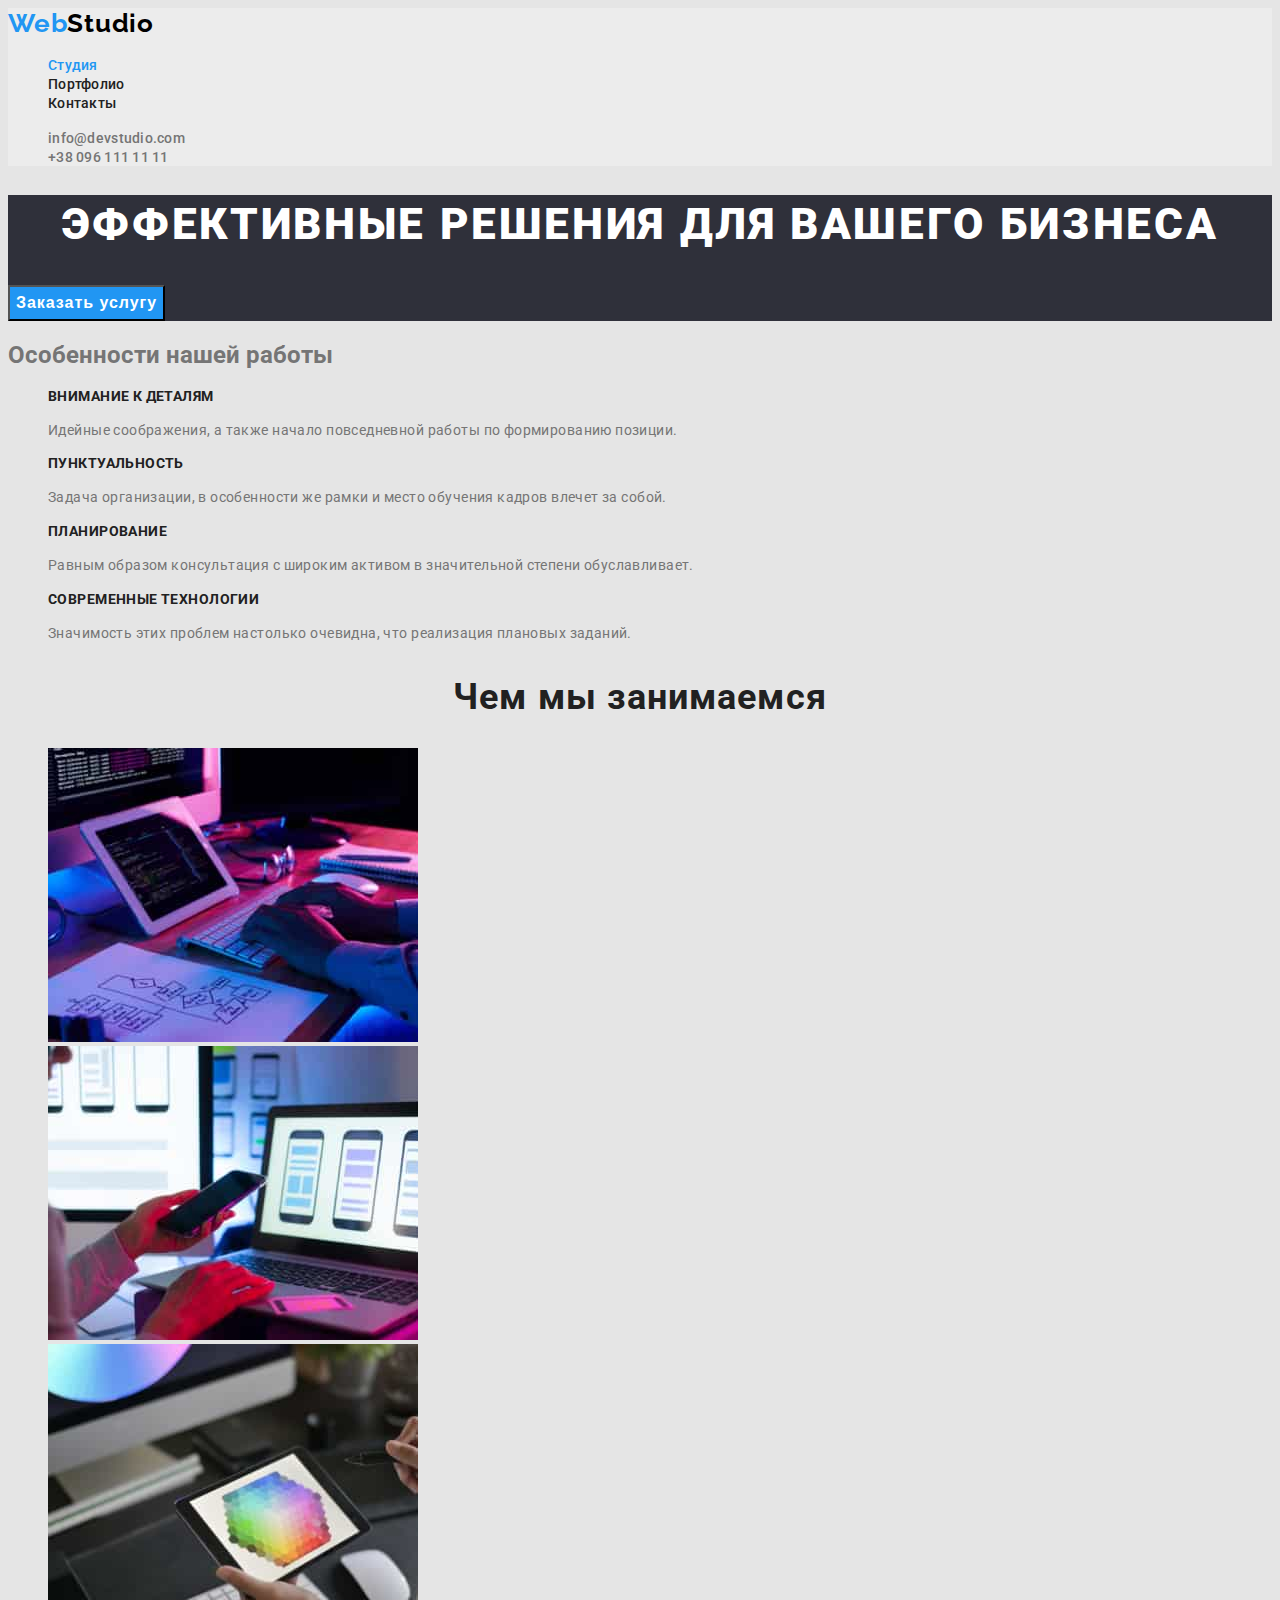
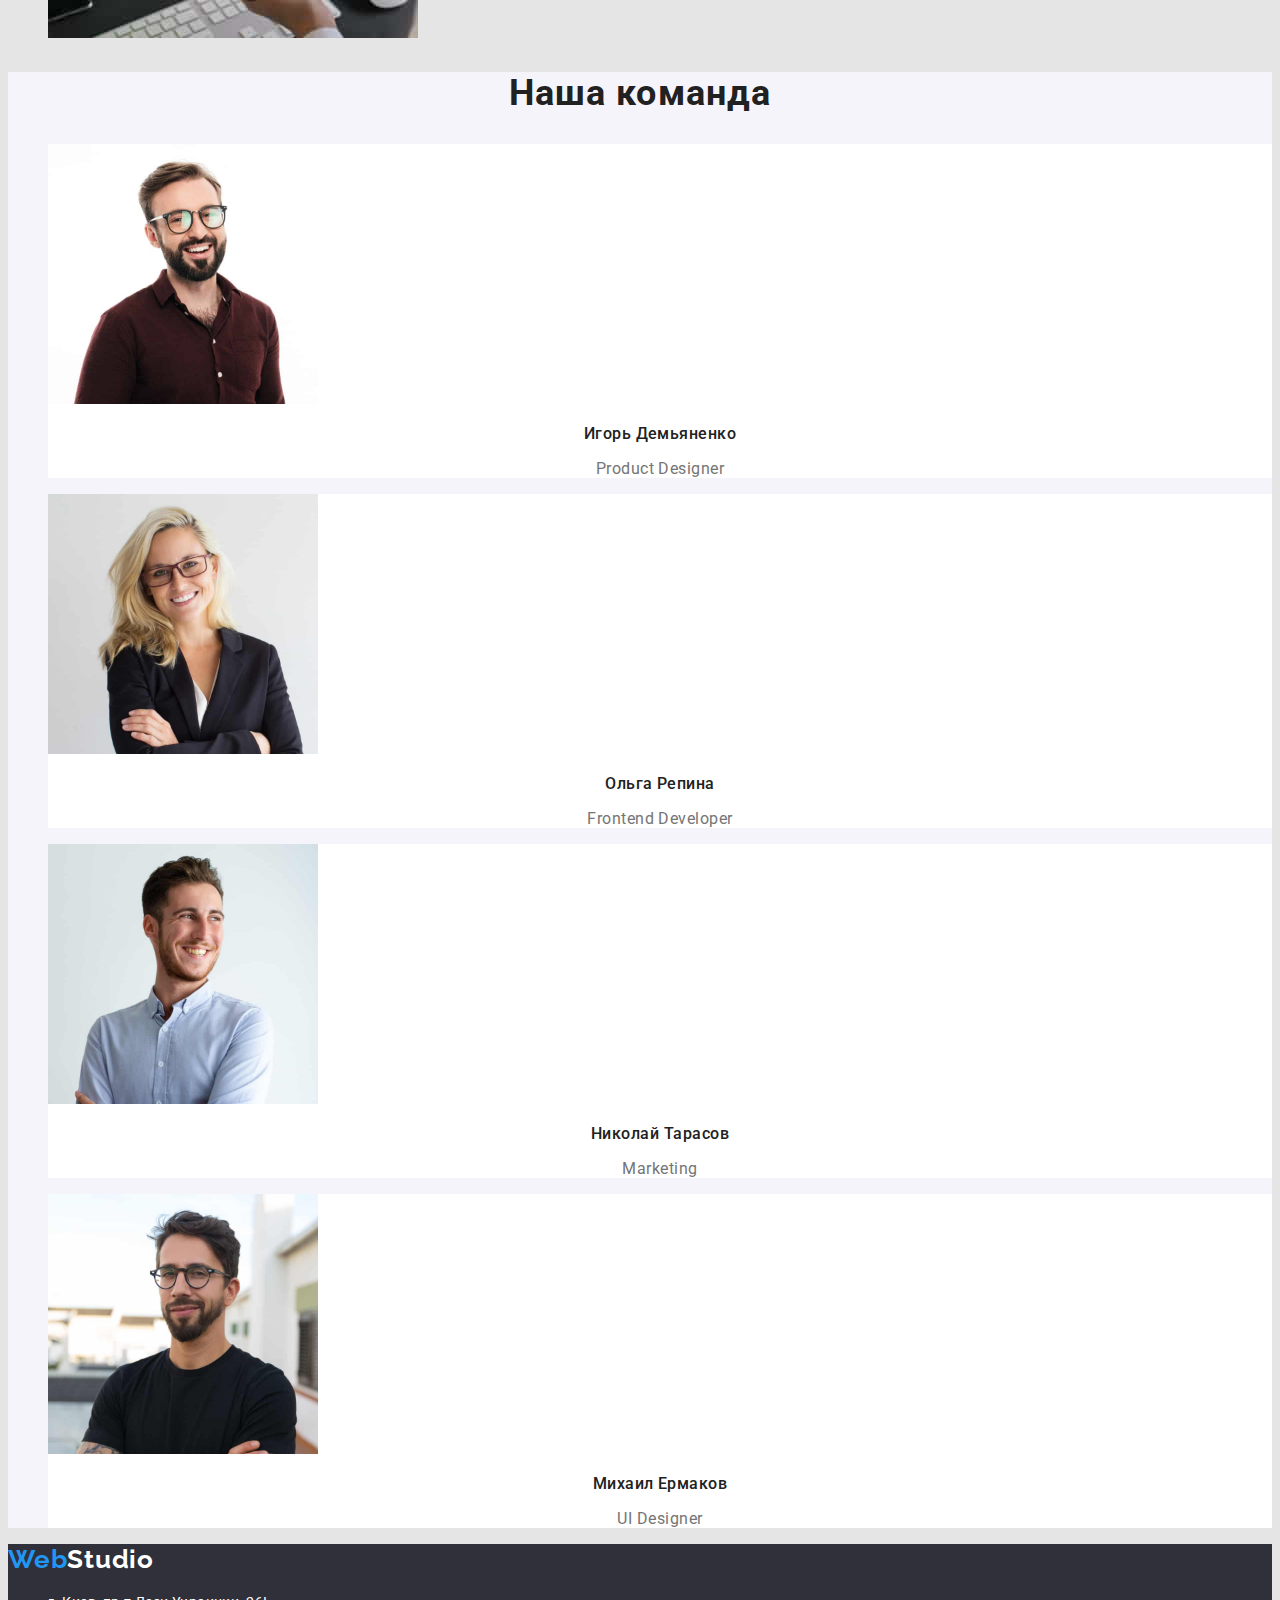
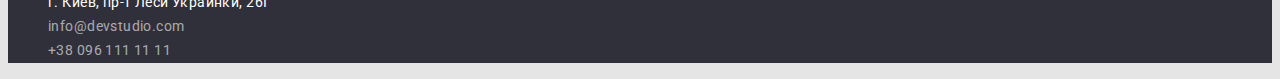
<file: index.html>
<!DOCTYPE html>
<html lang="ru">
<head>
    <meta charset="UTF-8">
    <meta http-equiv="X-UA-Compatible" content="IE=edge">
    <meta name="viewport" content="width=device-width, initial-scale=1.0">
    <title>Студия</title>
    <link rel="preconnect" href="https://fonts.googleapis.com">
    <link rel="preconnect" href="https://fonts.gstatic.com" crossorigin>
    <link href="https://fonts.googleapis.com/css2?family=Raleway:wght@700&family=Roboto:wght@400;500;700;900&display=swap"
        rel="stylesheet">
    <link rel="stylesheet" href="./css/styles.css">
</head>
<body>
    <!-- ШАПКА СТОРІНКИ -->
    <header class="header">
        <a class="header-logo" href="./index.html"><span class="logo-part">Web</span>Studio</a>
        <nav>
        <ul class="menu-list">
            <li><a href="./index.html" class="menu-link current">Студия</a></li>
            <li><a href="./portfolio.html" class="menu-link">Портфолио</a></li>
            <li><a href="" class="menu-link">Контакты</a></li>
        </ul>
        </nav>
        <ul>
            <li><a class="contact-info" href="mailto:info@devstudio.com">info@devstudio.com</a></li>
            <li><a class="contact-info" href="tel:+380961111111">+38 096 111 11 11</a></li>
        </ul>
    </header>
    <!-- НАПОВНЕННЯ СТОРІНКИ ОСНОВНИМ ТЕКСТОМ-->
    <main>
    <!-- Блок назви і кнопка -->
        <section class="hero">
            <h1 class="hero-title">Эффективные решения для вашего бизнеса</h1>
            <button type="button" class="button">Заказать услугу</button>
        </section>
    <!-- Блок загальної інформації -->
        <section class="specific">
            <h2>Особенности нашей работы</h2>
            <ul class="specific-list">
                <li>
                    <h3 class="subtitle">Внимание к деталям</h3>
                    <p class="subtitle-list">Идейные соображения, а также начало повседневной работы по формированию позиции.</p>
                </li>

                <li>
                    <h3 class="subtitle">Пунктуальность</h3>
                    <p class="subtitle-list">Задача организации, в особенности же рамки и место обучения кадров влечет за собой.</p>
                </li>

                <li>
                    <h3 class="subtitle">Планирование</h3>
                    <p class="subtitle-list">Равным образом консультация с широким активом в значительной степени обуславливает.</p>
                </li>

                <li>
                    <h3 class="subtitle">Современные технологии</h3>
                    <p class="subtitle-list">Значимость этих проблем настолько очевидна, что реализация плановых заданий.</p>
                </li>
            </ul>
        </section>
    <!-- Ілюстративні зображення -->
    <section class="images">
        <h2 class="section-image">Чем мы занимаемся</h2>
        <ul>
            <li>
                <img src="./images/boxone.jpg" alt="фото планшета с клавиатурой" width="370">
            </li>

            <li>
                <img src="./images/boxtwo.jpg" alt="фото планшета с клавиатурой" width="370">
            </li>

            <li>
                <img src="./images/boxthree.jpg" alt="фото планшета с клавиатурой" width="370">
            </li>
        </ul>
    </section>
    <!-- Дані про виконавців -->
    <section class="workers">
        <h2 class="section-staff">Наша команда</h2>
        <ul>
            <li class="worker-card">
                <img src="./images/workerone.jpg" alt="изображение мужчины" width="270" height="260">
                <h3 class="name-list">Игорь Демьяненко</h3>
                <p class="proff">Product Designer</p>
            </li>
            <li class="worker-card">
                <img src="./images/workertwo.jpg" alt="изображение женщины" width="270" height="260">
                <h3 class="name-list">Ольга Репина</h3>
                <p class="proff">Frontend Developer</p>
            </li>
            <li class="worker-card">
                <img src="./images/workerthree.jpg" alt="изображение мужчины" width="270" height="260">
                <h3 class="name-list">Николай Тарасов</h3>
                <p class="proff">Marketing</p>
            </li>
            <li class="worker-card">
                <img src="./images/workerfour.jpg" alt="изображение мужчины" width="270" height="260">
                <h3 class="name-list">Михаил Ермаков</h3>
                <p class="proff">UI Designer</p>
            </li>
        </ul>
    </section>
    </main>
    <!-- ПІДВАЛ СТОРІНКИ -->
    <footer class="footer">
        <a href="" class="down-logo"><span class="logo-part">Web</span>Studio</a>
        <address>
        <ul>
            <li><a href="" class="place" target="_blank" rel="noopener noreferrer">г. Киев, пр-т Леси Украинки, 26І</a></li>
            <li><a href="mailto:info@devstudio.com" class="contact-item">info@devstudio.com</a></li>
            <li><a href="tel:+380961111111" class="contact-item">+38 096 111 11 11</a></li>
        </ul>
        </address>
    </footer>
</body>
</html>
</file>
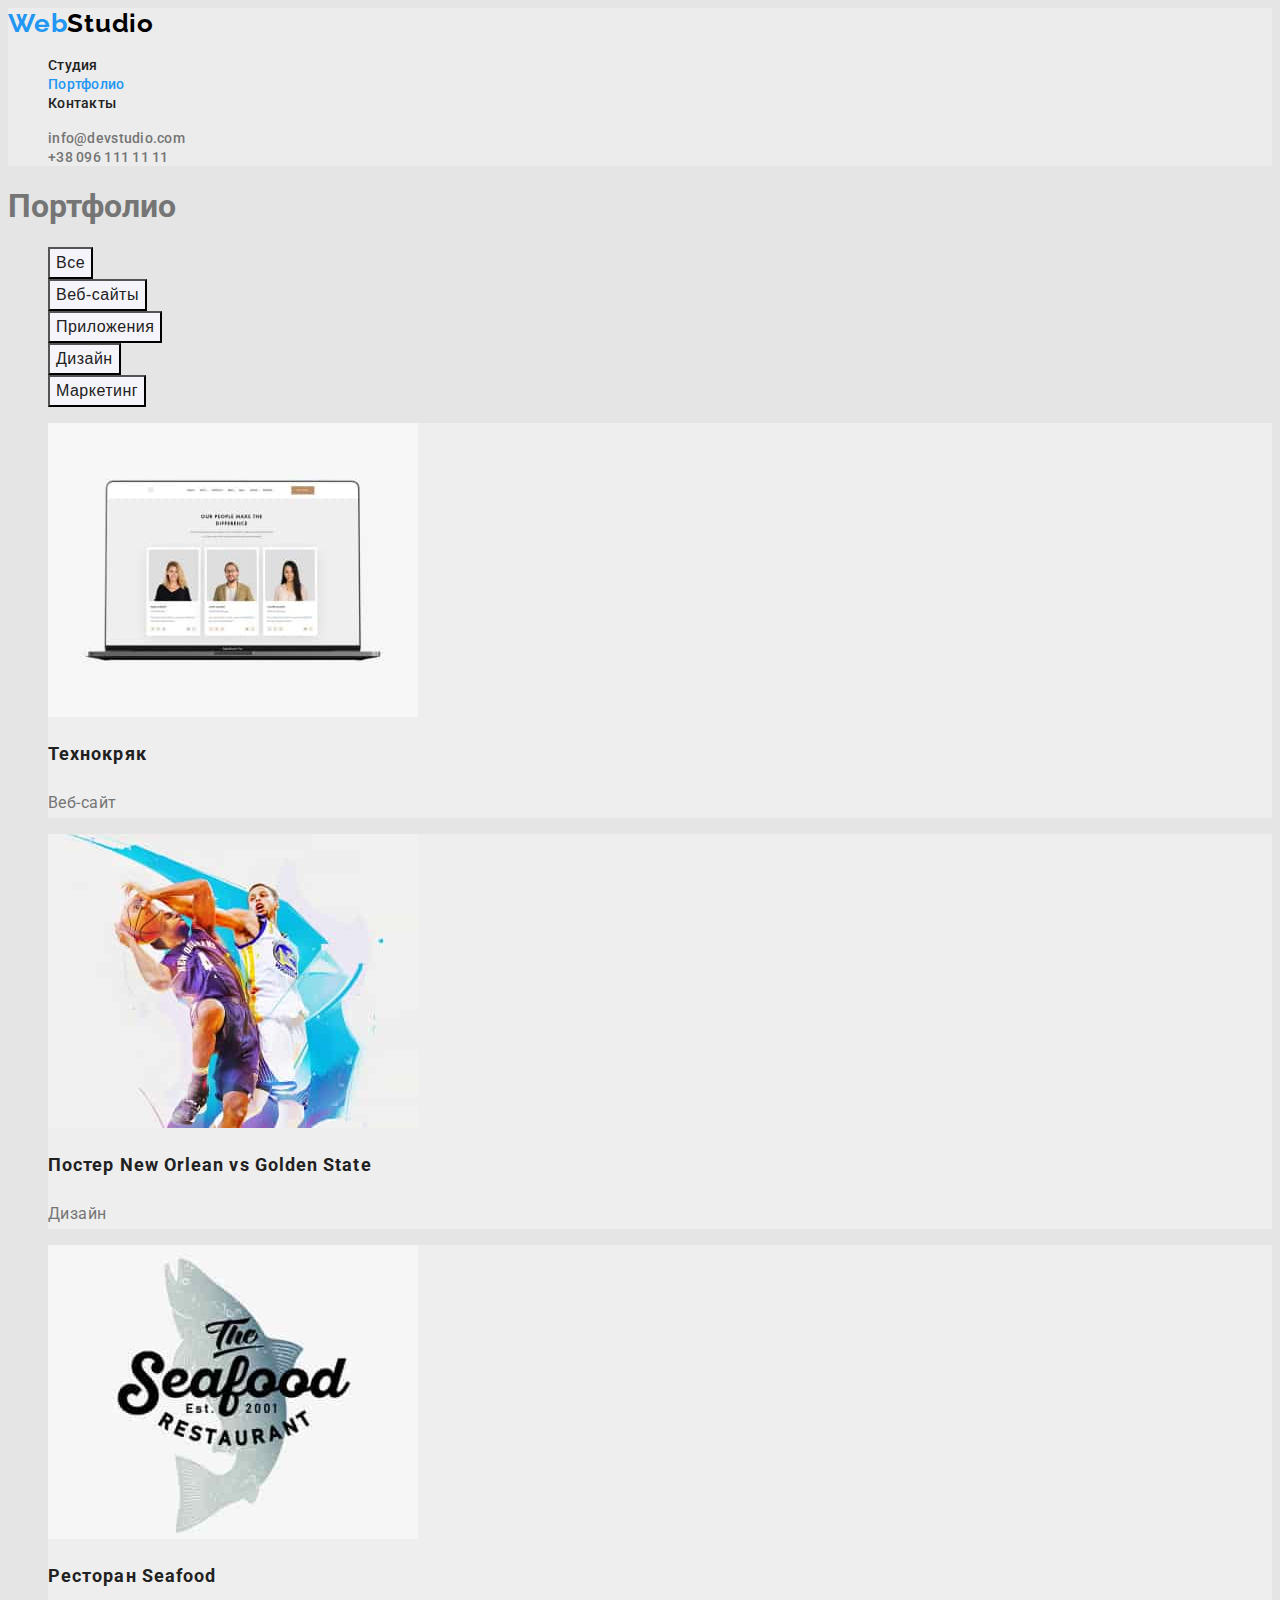
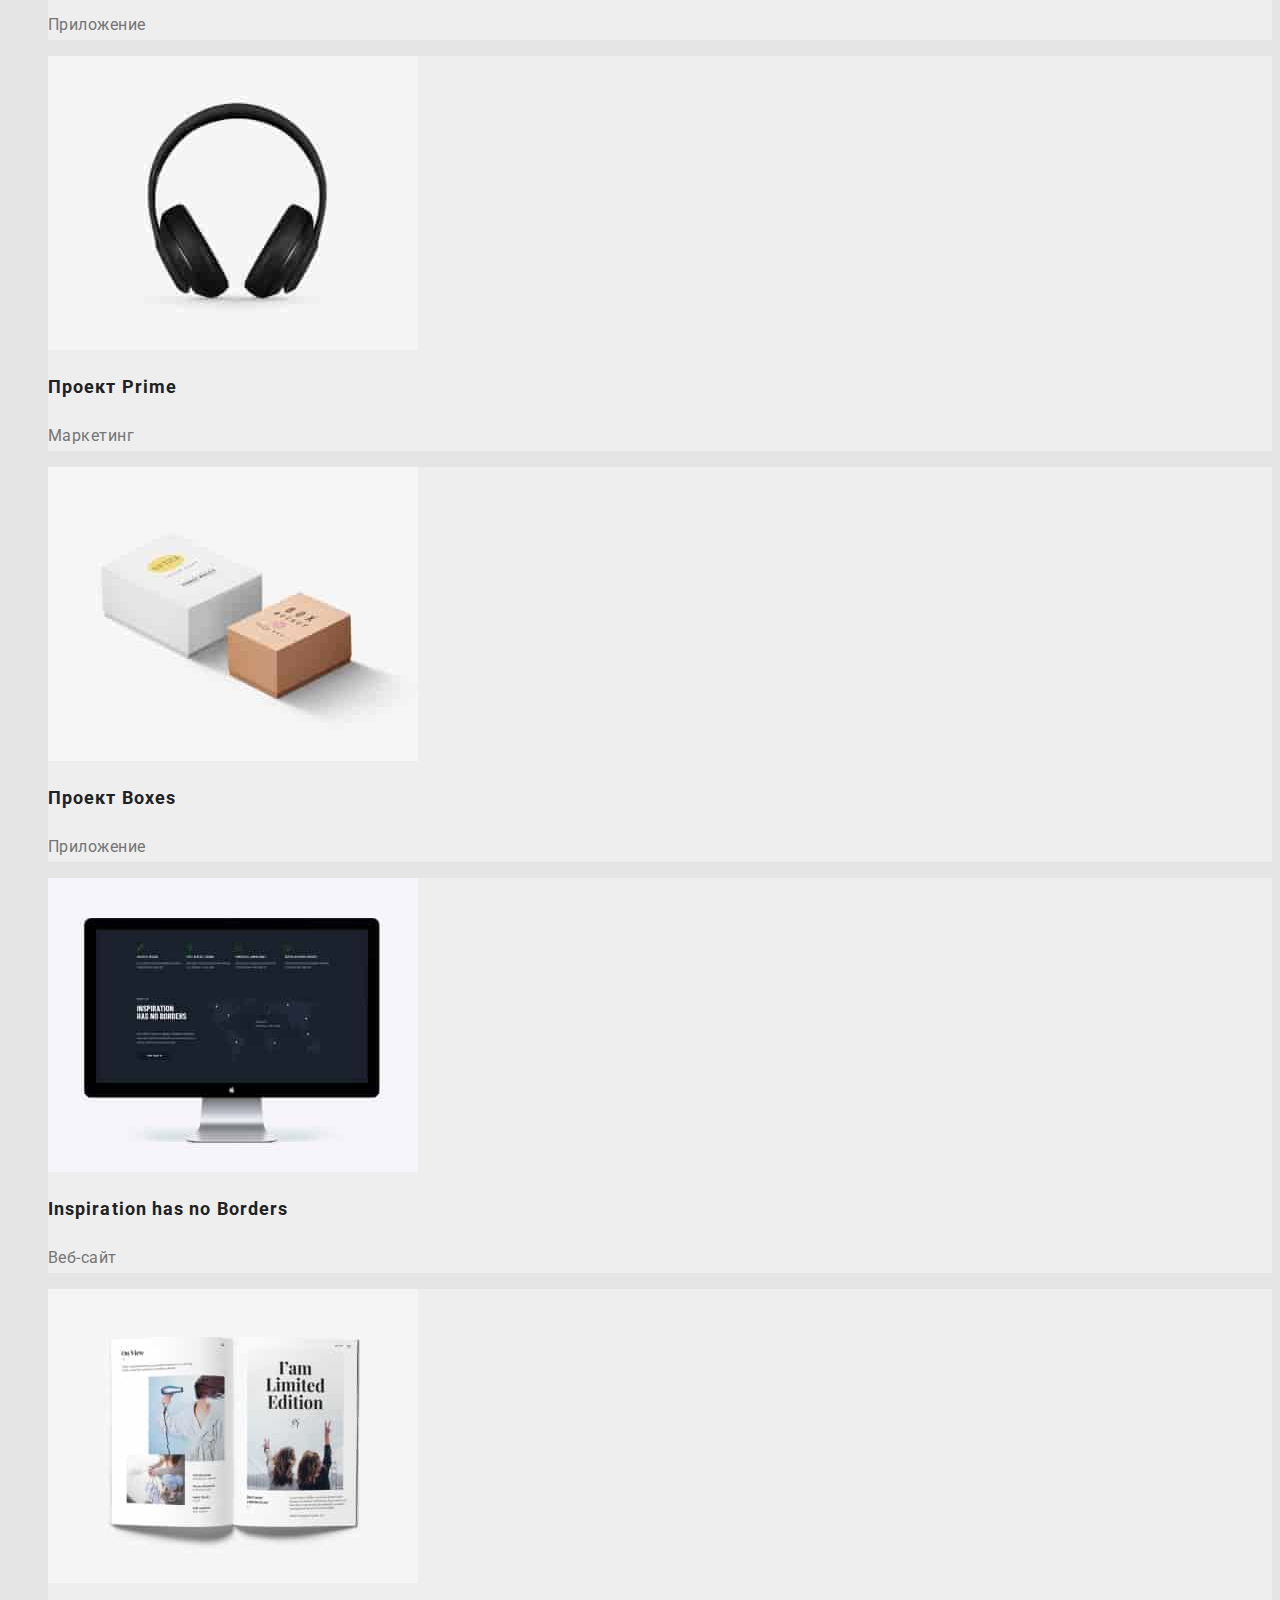
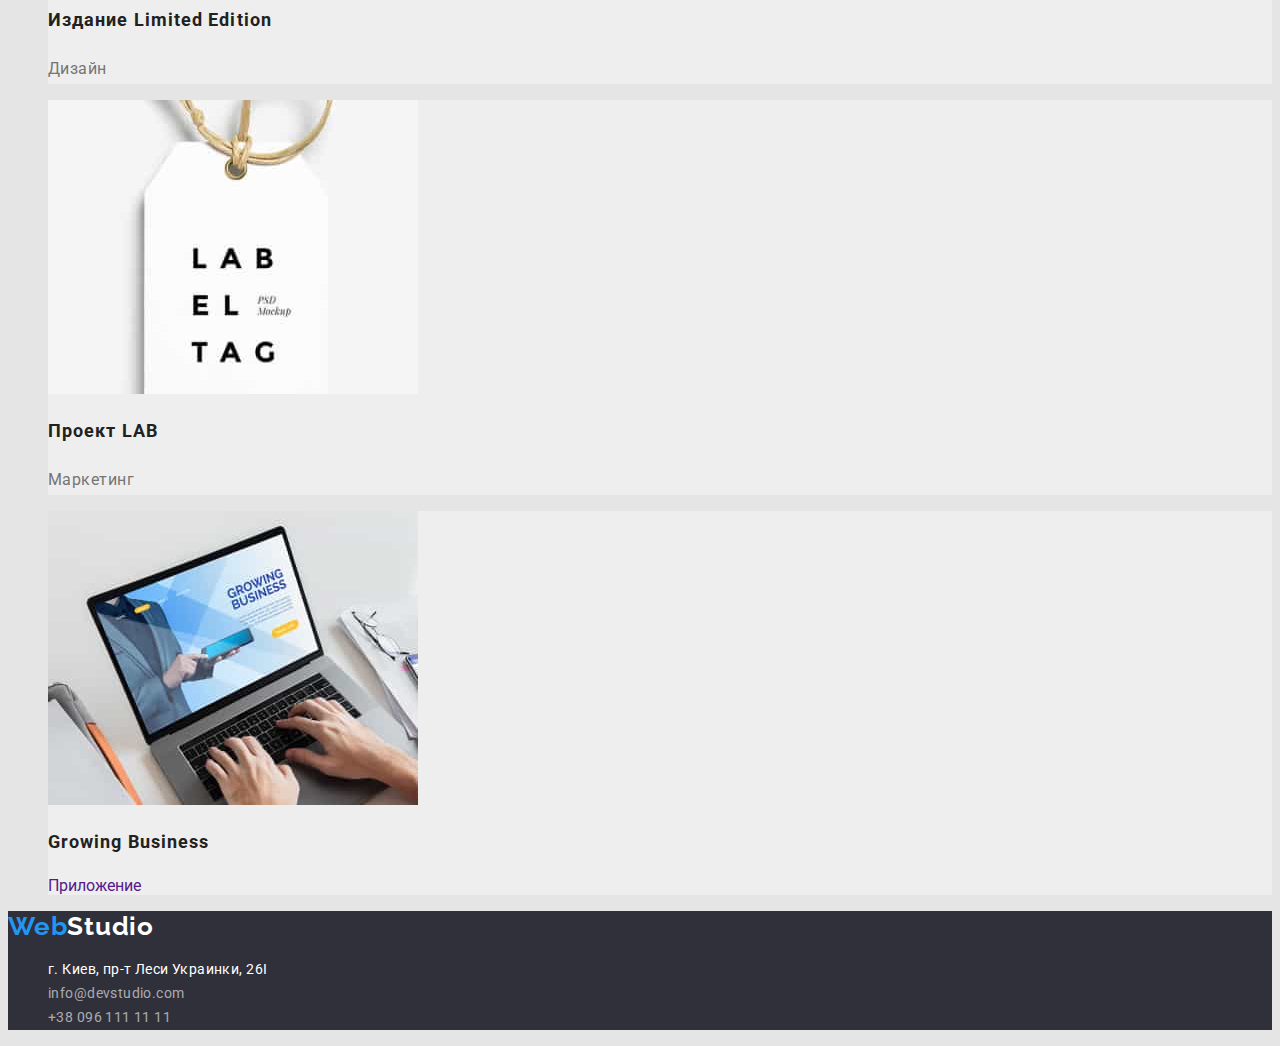
<file: portfolio.html>
<!DOCTYPE html>
<html lang="ru">
<head>
    <meta charset="UTF-8">
    <meta http-equiv="X-UA-Compatible" content="IE=edge">
    <meta name="viewport" content="width=device-width, initial-scale=1.0">
    <title>Студия</title>
    <link rel="preconnect" href="https://fonts.googleapis.com">
    <link rel="preconnect" href="https://fonts.gstatic.com" crossorigin>
    <link
        href="https://fonts.googleapis.com/css2?family=Raleway:wght@700&family=Roboto:wght@400;500;700;900&display=swap"
        rel="stylesheet">
    <link rel="stylesheet" href="./css/styles.css">
</head>
<body>
    <!-- ШАПКА СТОРІНКИ -->
    <header class="header">
        <a class="header-logo" href="./index.html"><span class="logo-part">Web</span>Studio</a>
        <nav>
            <ul class="menu-list">
                <li><a href="./index.html" class="menu-link">Студия</a></li>
                <li><a href="./portfolio.html" class="menu-link current">Портфолио</a></li>
                <li><a href="" class="menu-link">Контакты</a></li>
            </ul>
        </nav>
        <ul>
            <li><a class="contact-info" href="mailto:info@devstudio.com">info@devstudio.com</a></li>
            <li><a class="contact-info" href="tel:+380961111111">+38 096 111 11 11</a></li>
        </ul>
    </header>

    <main>

        <section>
        <!--ПРИКЛАДИ РОБІТ-->
        <h1>Портфолио</h1>
        <!--ФІЛЬТР-->
            <ul>
                <li><button type="button" class="filter">Все</button></li>
                <li><button type="button" class="filter">Веб-сайты</button></li>
                <li><button type="button" class="filter">Приложения</button></li>
                <li><button type="button" class="filter">Дизайн</button></li>
                <li><button type="button" class="filter">Маркетинг</button></li>
            </ul>
        <!--ІЛЮСТРАЦІЇ-->
            <ul class="posters">
                <li class="poster">
                    <a href="">
                        <img src="./images/exampleone.jpg" alt="ноутбук из изображением" width="370" height="294">
                        <h2 class="poster-name">Технокряк</h2>
                        <p class="poster-category">Веб-сайт</p>
                    </a>
                </li>

                <li class="poster">
                    <a href="">
                        <img src="./images/exampletwo.jpg" alt="баскетбол" width="370" height="294">
                        <h2 class="poster-name">Постер New Orlean vs Golden State</h2>
                        <p class="poster-category">Дизайн</p>
                    </a>
                </li>

                <li class="poster">
                    <a href="">
                        <img src="./images/examplethree.jpg" alt="постер с рыбой" width="370" height="294">
                        <h2 class="poster-name">Ресторан Seafood</h2>
                        <p class="poster-category">Приложение</p>
                    </a>
                </li>

                <li class="poster">
                    <a href="">
                        <img src="./images/examplefour.jpg" alt="изображение наушников" width="370" height="294">
                        <h2 class="poster-name">Проект Prime</h2>
                        <p class="poster-category">Маркетинг</p>
                    </a>
                </li>

                <li class="poster">
                    <a href="">
                        <img src="./images/examplefive.jpg" alt="ноутбук из изображением" width="370" height="294">
                        <h2 class="poster-name">Проект Boxes</h2>
                        <p class="poster-category">Приложение</p>
                    </a>
                </li>

                <li class="poster">
                    <a href="">
                        <img src="./images/examplesix.jpg" alt="ноутбук из изображением" width="370" height="294">
                        <h2 class="poster-name">Inspiration has no Borders</h2>
                        <p class="poster-category">Веб-сайт</p>
                    </a>
                </li>

                <li class="poster">
                    <a href="">
                        <img src="./images/exampleseven.jpg" alt="Страница книги" width="370" height="294">
                        <h2 class="poster-name">Издание Limited Edition</h2>
                        <p class="poster-category">Дизайн</p>
                    </a>
                </li>

                <li class="poster">
                    <a href="">
                        <img src="./images/exampleeight.jpg" alt="Брелок" width="370" height="294">
                        <h2 class="poster-name">Проект LAB</h2>
                        <p class="poster-category">Маркетинг</p>
                    </a>
                </li>

                <li class="poster">
                    <a href="">
                        <img src="./images/examplenine.jpg" alt="ноутбук із зображенням" width="370" height="294">
                        <h2 class="poster-name">Growing Business</h2>
                        <p>Приложение</p>
                    </a>
                </li>

            </ul>
        </section>
    </main>

<!-- ПІДВАЛ СТОРІНКИ -->
    <footer class="footer">
        <a href="" class="down-logo"><span class="logo-part">Web</span>Studio</a>
        <address>
        <ul>
            <li><a href="" class="place" target="_blank" rel="noopener noreferrer">г. Киев, пр-т Леси Украинки, 26І</a>
            </li>
            <li><a href="mailto:info@devstudio.com" class="contact-item">info@devstudio.com</a></li>
            <li><a href="tel:+380961111111" class="contact-item">+38 096 111 11 11</a></li>
        </ul>
        </address>
    </footer>
</body>

</html>
</file>
<file: css/styles.css>
:root {
    --primary-text-color: #757575;
    --title-text-color: #212121;
    --accent-color: #2196F3;
    --logo-part-color: #2196F3;
}

body {
    color: var(--primary-text-color);
    background-color: #E5E5E5;
    font-family: 'Roboto',sans-serif;
}

/* Прибираю точки зі списків і підкреслення з посилань */
ul {
    list-style: none;
}

a {
text-decoration: none;
}

/* Стилізація шапки сторінки */

.header {
    background-color: #ECECEC;
}

.header-logo {
    color: #000000;
}

.header-logo,
.down-logo {
    font-family: 'Raleway';
    font-style: normal;
    font-weight: 700;
    font-size: 26px;
    line-height: 1.19;
    letter-spacing: 0.03em;
}

.logo-part {
    color: var(--logo-part-color);
}

.menu-link {
    color: var(--title-text-color);
}

.contact-info {
    color: var(--primary-text-color);
}

.menu-link, 
.contact-info {
    font-style: normal;
    font-weight: 500;
    font-size: 14px;
    line-height: 1.14;
    letter-spacing: 0.02em;
}

.current {
    color: var(--accent-color);
}

.menu-link:hover,
.menu-link:focus,
.contact-info:hover,
.contact-info:focus {
    color: var(--accent-color);
}

/* СТУДИЯ СТИЛІЗАЦІЯ ОСНОВНОГО КОНТЕНТУ */

/* Стилі для героя */

.hero {
    background-color: #2F303A;
}

.hero-title {
    color: #ffffff;
    font-weight: 900;
    font-size: 44px;
    line-height: 1.36;
    text-align: center;
    letter-spacing: 0.06em;
    text-transform: uppercase;
}

.button {
    color:#ffffff;
    background-color: #2196F3;  
    font-weight: 700;
    font-size: 16px;
    line-height: 1.88;
    display: flex;
    align-items: center;
    text-align: center;
    letter-spacing: 0.06em;
    cursor: pointer;
}

/* Особливості роботи */

.subtitle {
    color: var(--title-text-color);
    font-weight: 700;
    font-size: 14px;
    line-height: 1.14;
    letter-spacing: 0.03em;
    text-transform: uppercase;
}

.subtitle-list {
    font-weight: 400;
    font-size: 14px;
    line-height: 1.71;
    letter-spacing: 0.03em;
}
/* Робітники */
.section-image,
.section-staff {
    color: var(--title-text-color);
    font-weight: 700;
    font-size: 36px;
    line-height: 1.17;
    text-align: center;
    letter-spacing: 0.03em;
}

.workers {
    background-color: #F5F4FA;
}

.worker-card {
    background: #ffffff;
}

.name-list {
    color: var(--title-text-color);
    font-weight: 500;
}
.name-list,
.proff {
    font-size: 16px;
    line-height: 1.19;
    text-align: center;
    letter-spacing: 0.03em;
}

/* ПІДВАЛ */

address {
    font-style: normal;
}

.footer {
    background-color: #2F303A;
}

.down-logo {
    color: #FFFFFF;
}

.place {
    color: #FFFFFF;
    font-size: 14px;
    line-height: 1.71;
    letter-spacing: 0.03em;
}

.contact-item {
    color: rgba(255, 255, 255, 0.6);
    font-size: 14px;
    line-height: 1.71;
    letter-spacing: 0.03em;
}

/* ПОРТФОЛИО СТИЛІЗАЦІЯ ОСНОВНОГО КОНТЕНТУ */
.filter {
    cursor: pointer;
    color: #212121;
    background-color: #F5F4FA;
    font-weight: 500;
    font-size: 16px;
    line-height: 1.625;
    text-align: center;
    letter-spacing: 0.03em;
}

.filter:hover,
.filter:focus,
.filter:active {
    color:#ffffff;
    background-color: #2196F3;
}

.poster {
    background-color: #EEEEEE;
}

.poster-name {
    color: var(--title-text-color);
    font-weight: 700;
    font-size: 18px;
    line-height: 2;
    letter-spacing: 0.06em;   
}

.poster-category {
    color: var(--primary-text-color);
    font-size: 16px;
    line-height: 1.88;
    letter-spacing: 0.03em;
}
</file>
